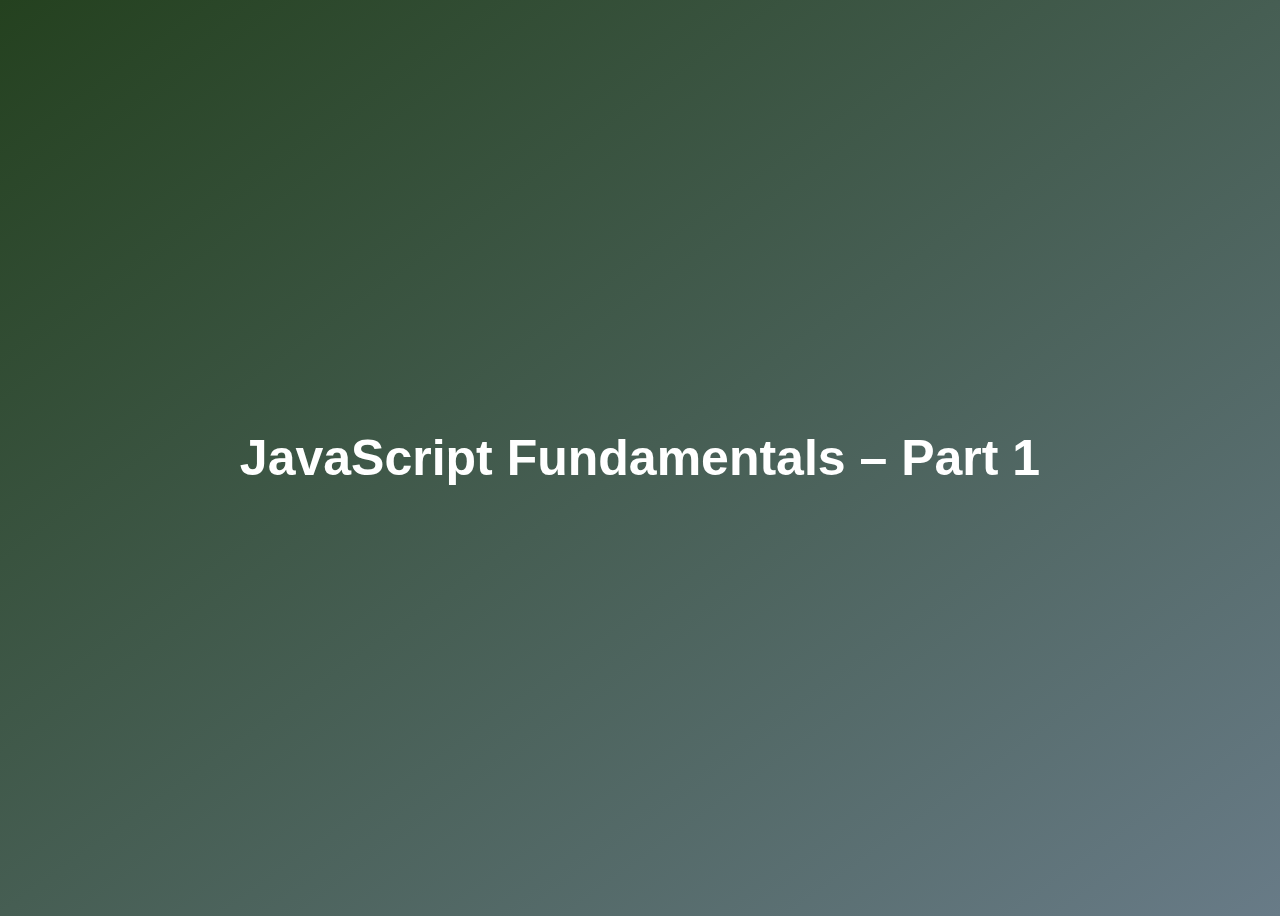
<file: 01-Fundamentals-Part-1/starter/index.html>
<!DOCTYPE html>
<html lang="en">
  <head>
    <meta charset="UTF-8" />
    <meta name="viewport" content="width=device-width, initial-scale=1.0" />
    <meta http-equiv="X-UA-Compatible" content="ie=edge" />
    <title>JavaScript Fundamentals – Part 1s</title>
    <style>
      body {
        height: 100vh;
        display: flex;
        align-items: center;
        background: linear-gradient(to top left, #687b87, #24411f);
      }
      h1 {
        font-family: sans-serif;
        font-size: 50px;
        line-height: 1.3;
        width: 100%;
        padding: 30px;
        text-align: center;
        color: white;
      }
    </style>


  </head>
  <body>
    <h1>JavaScript Fundamentals – Part 1</h1>

    <script src="script.js"></script>
    <script src="assignments.js"></script>

  </body>
</html>
</file>
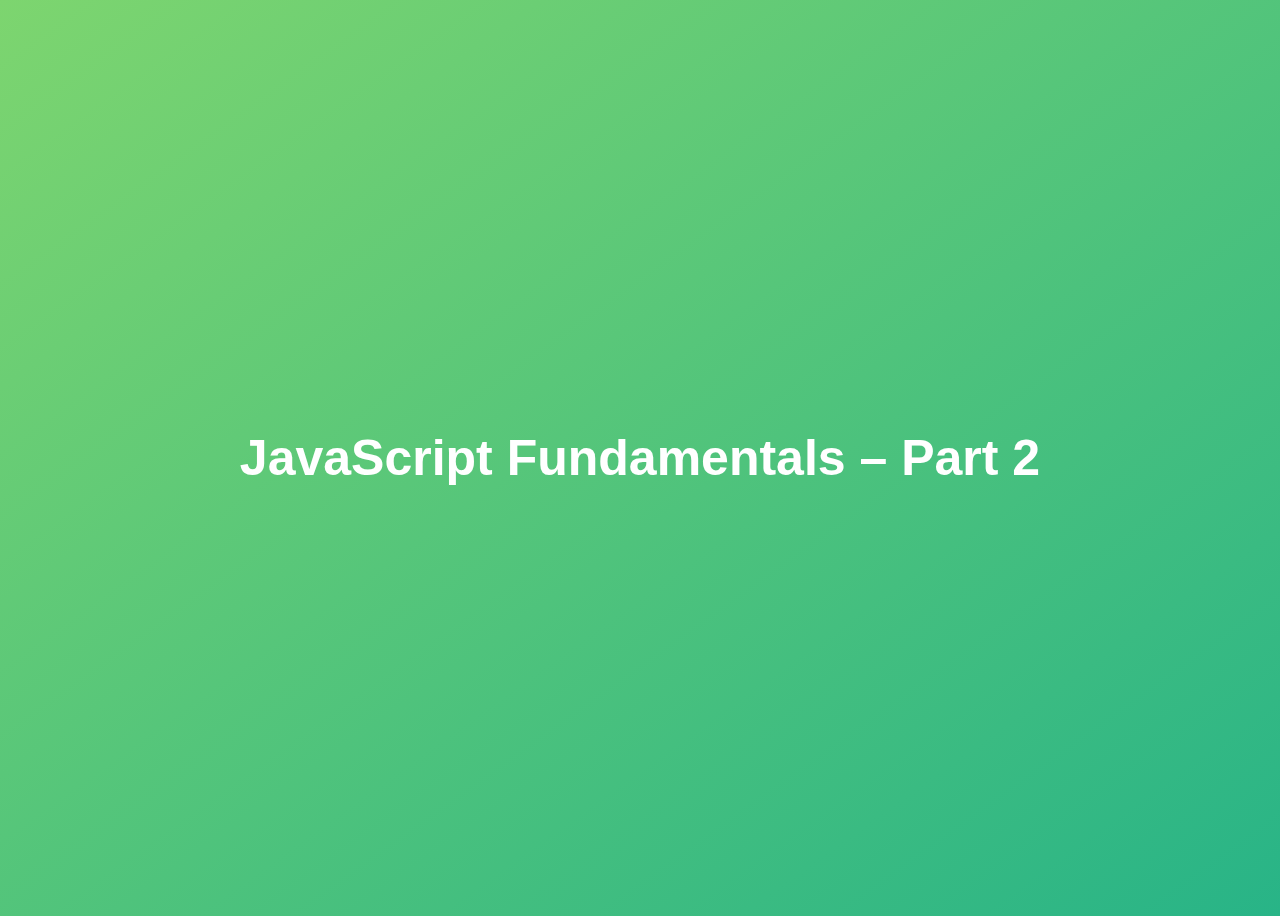
<file: 02-Fundamentals-Part-2/starter/index.html>
<!DOCTYPE html>
<html lang="en">
  <head>
    <meta charset="UTF-8" />
    <meta name="viewport" content="width=device-width, initial-scale=1.0" />
    <meta http-equiv="X-UA-Compatible" content="ie=edge" />
    <title>JavaScript Fundamentals – Part 2</title>
    <style>
      body {
        height: 100vh;
        display: flex;
        align-items: center;
        background: linear-gradient(to top left, #28b487, #7dd56f);
      }
      h1 {
        font-family: sans-serif;
        font-size: 50px;
        line-height: 1.3;
        width: 100%;
        padding: 30px;
        text-align: center;
        color: white;
      }
    </style>
  </head>
  <body>
    <h1>JavaScript Fundamentals – Part 2</h1>
    <!-- <script src="script.js"></script> -->
    <script src="script.js"></script>
    <script src="assignments.js"></script>
  </body>
</html>
</file>
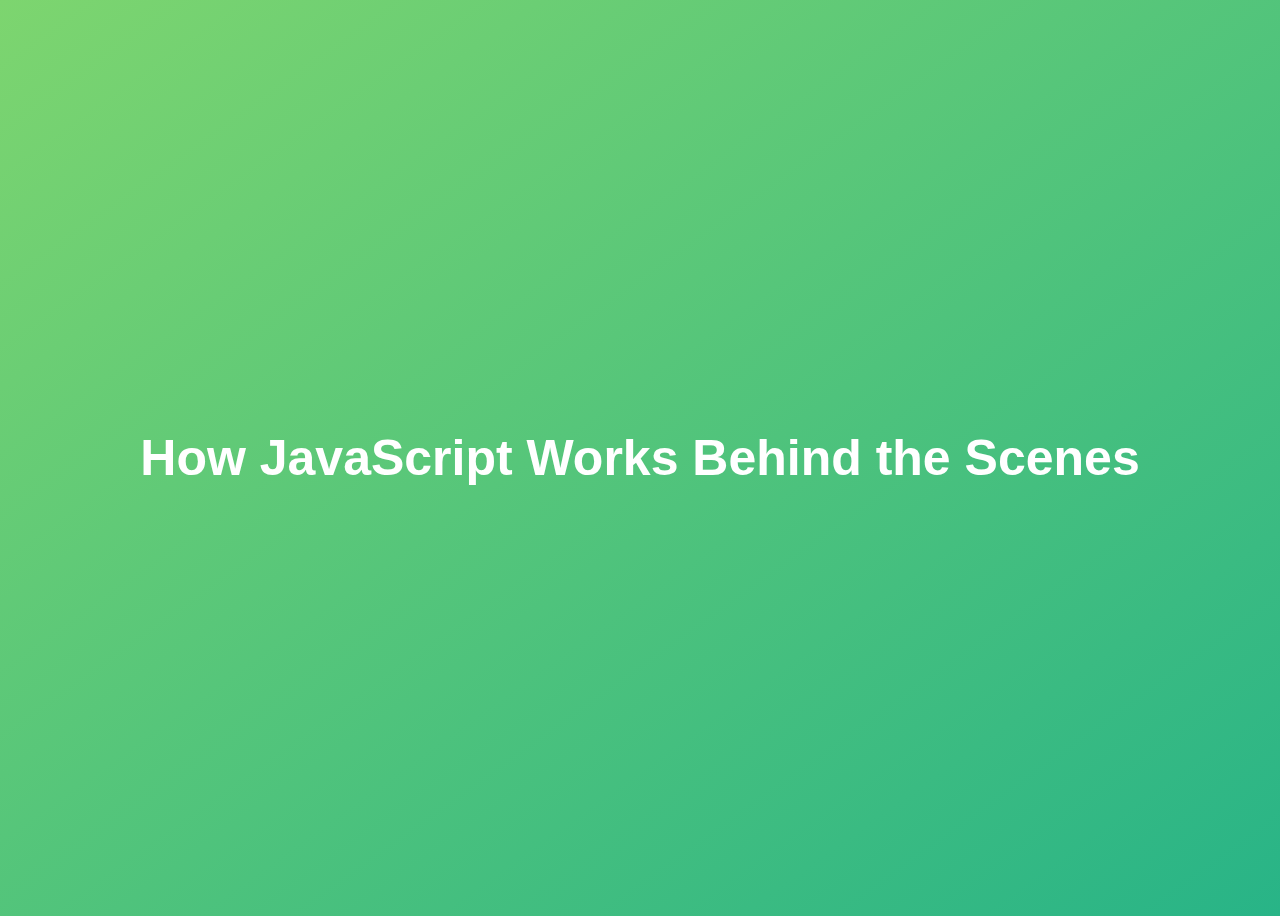
<file: 08-Behind-the-Scenes/starter/index.html>
<!DOCTYPE html>
<html lang="en">
  <head>
    <meta charset="UTF-8" />
    <meta name="viewport" content="width=device-width, initial-scale=1.0" />
    <meta http-equiv="X-UA-Compatible" content="ie=edge" />
    <title>How JavaScript Works Behind the Scenes</title>
    <style>
      body {
        height: 100vh;
        display: flex;
        align-items: center;
        background: linear-gradient(to top left, #28b487, #7dd56f);
      }
      h1 {
        font-family: sans-serif;
        font-size: 50px;
        line-height: 1.3;
        width: 100%;
        padding: 30px;
        text-align: center;
        color: white;
      }
    </style>
  </head>
  <body>
    <h1>How JavaScript Works Behind the Scenes</h1>
    <script src="script.js"></script>
  </body>
  
</html>
</file>
